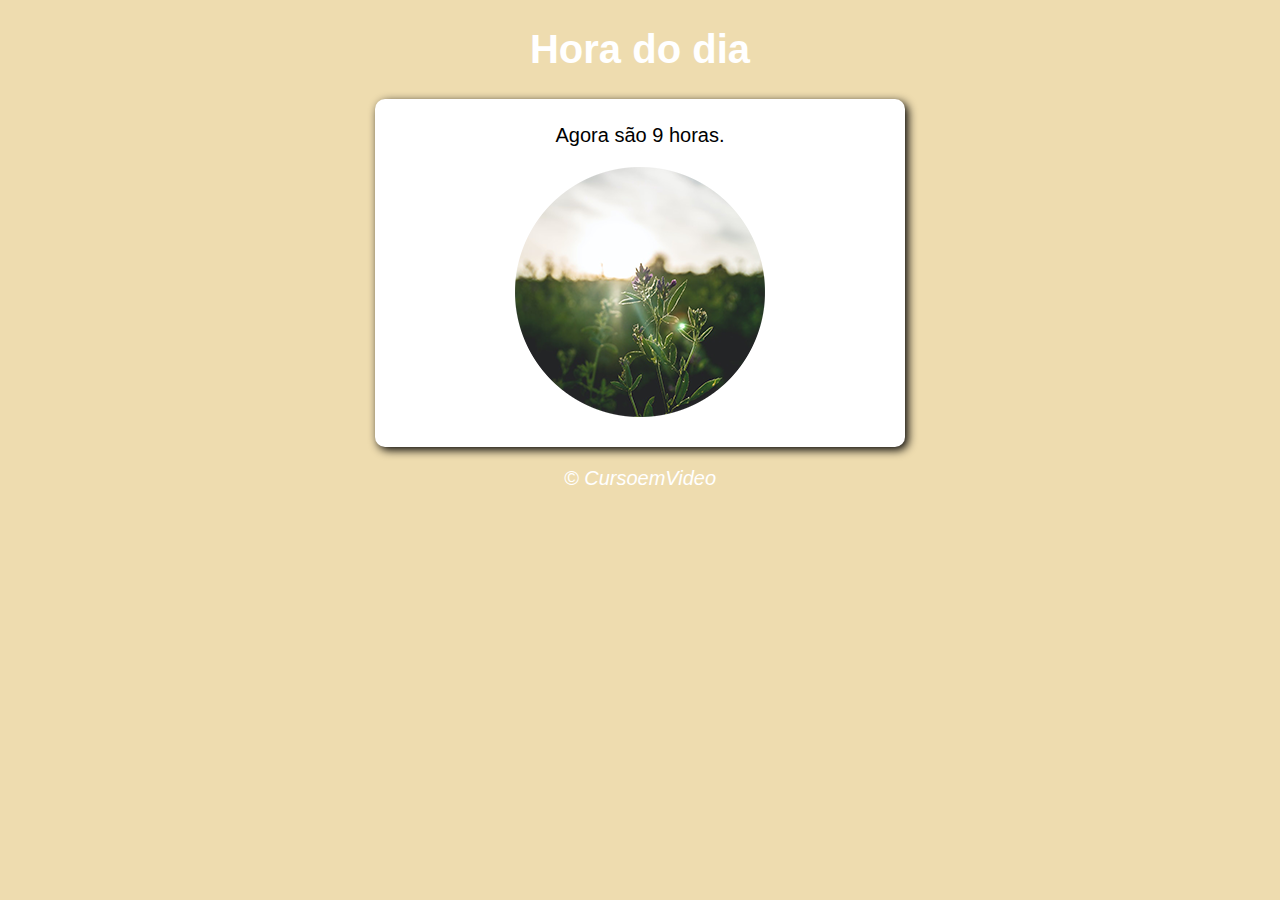
<file: hora-do-dia/index.html>
<!DOCTYPE html>
<html lang="pt-BR">
<head>
    <meta charset="UTF-8">
    <meta name="viewport" content="width=device-width, initial-scale=1.0">
    <title>Hora do Dia</title>
    <link rel="stylesheet" href="estilo.css">
</head>
<body onload='carregar()'>
    <header>
        <h1>Hora do dia</h1>
    </header>
    <section>
        <div id='msg'>
            Aqui vai aparecer a hora...
        </div>
        <div id='foto'>
            <img id='imagem' src="fotomanha.png" alt="Foto do dia">
            
        </div>
    </section>
    <footer>
        <p>&copy; CursoemVideo</p>
    </footer>
    <script src="script.js"></script>
</body>
</html>
</file>
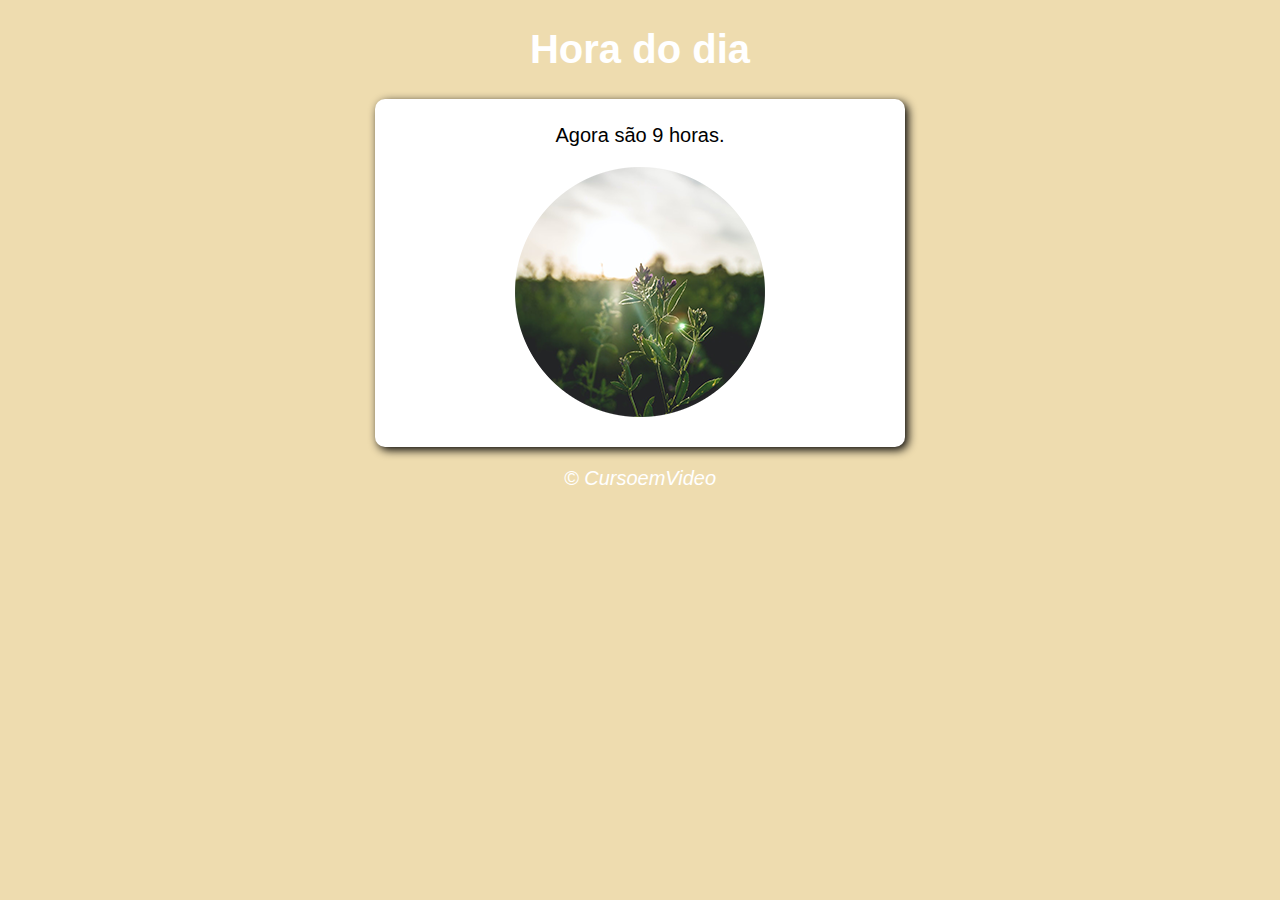
<file: hora-do-dia/modelo.html>
<!DOCTYPE html>
<html lang="pt-BR">
<head>
    <meta charset="UTF-8">
    <meta name="viewport" content="width=device-width, initial-scale=1.0">
    <title>Modelo de Exercício</title>
    <link rel="stylesheet" href="estilo.css">
</head>
<body onload='carregar()'>
    <header>
        <h1>Hora do dia</h1>
    </header>
    <section>
        <div id='msg'>
            Aqui vai aparecer a hora...
        </div>
        <div id='foto'>
            <img id='imagem' src="fotomanha.png" alt="Foto do dia">
            
        </div>
    </section>
    <footer>
        <p>&copy; CursoemVideo</p>
    </footer>
    <script src="script.js"></script>
</body>
</html>
</file>
<file: hora-do-dia/estilo.css>
body {
    background: rgb(70, 145, 230);
    font: normal 15pt Arial;
}

header {
    color: white;
    text-align: center;

}

section {
    background: white;
    border-radius: 10px;
    padding: 15px;
    width: 500px;
    margin: auto;
    box-shadow: 3px 3px 10px rgb(0, 0, 0);

}

div {
    text-align: center;
    padding: 10px;

}

footer{
    color: white;
    text-align: center;
    font-style: italic;

}
</file>
